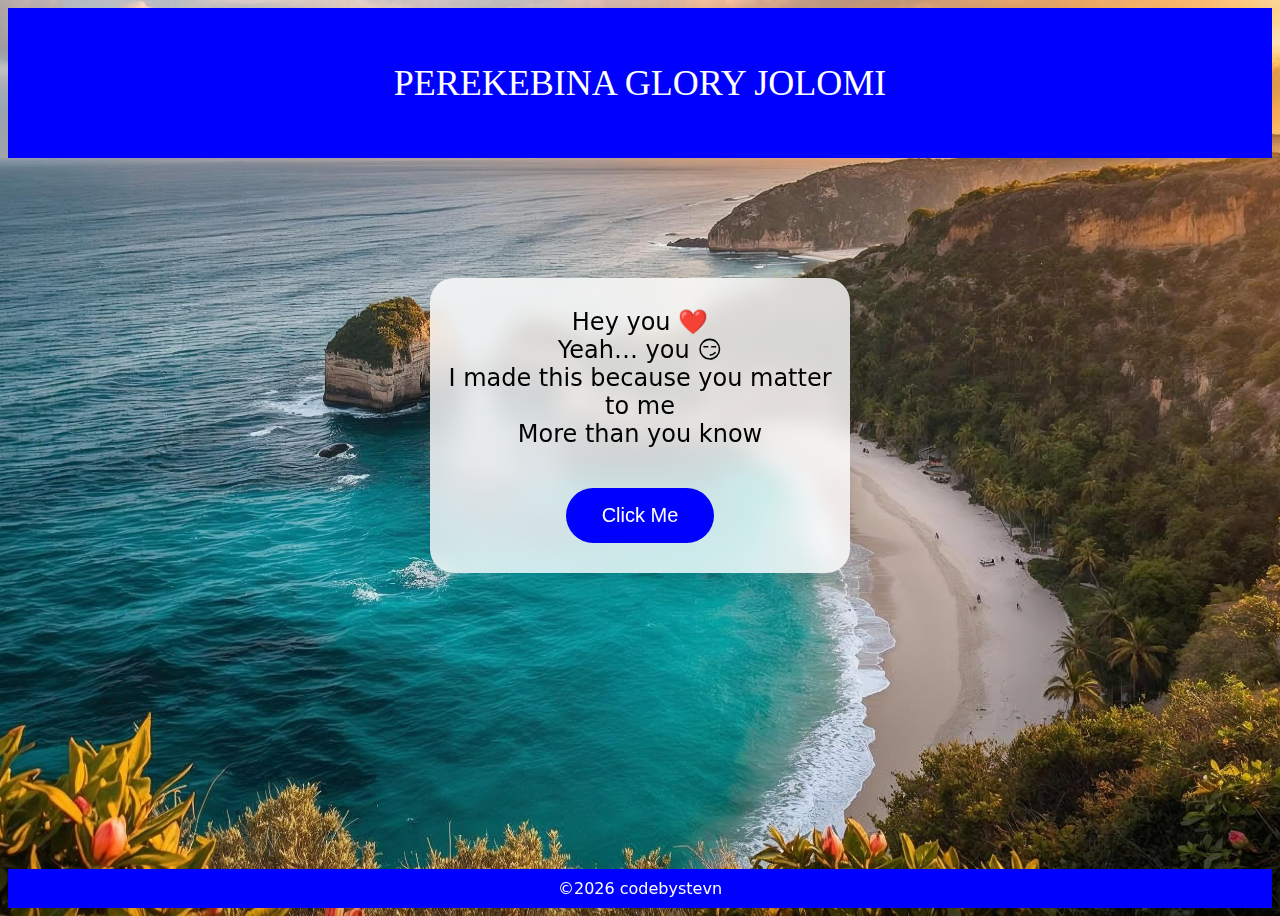
<file: index.html>
<!doctype html>
<html lang="en">
  <head>
    <meta charset="UTF-8" />
    <meta name="viewport" content="width=device-width, initial-scale=1.0" />
    <title>For You ❤️</title>
    <link rel="stylesheet" href="index.css" />
  </head>
  <body>
    <div id="header"><h1>PEREKEBINA GLORY JOLOMI</h1></div>

    <div class="card-content">
      <p>
        Hey you ❤️<br />
        Yeah… you 😏 <br />
        I made this because you matter to me <br />
        More than you know
      </p>
      <button class="buttons" onclick="location.href = 'index2.html'">
        Click Me
      </button>
    </div>
    <footer class="footer">&copy;2026 codebystevn</footer>
  </body>
</html>
</file>
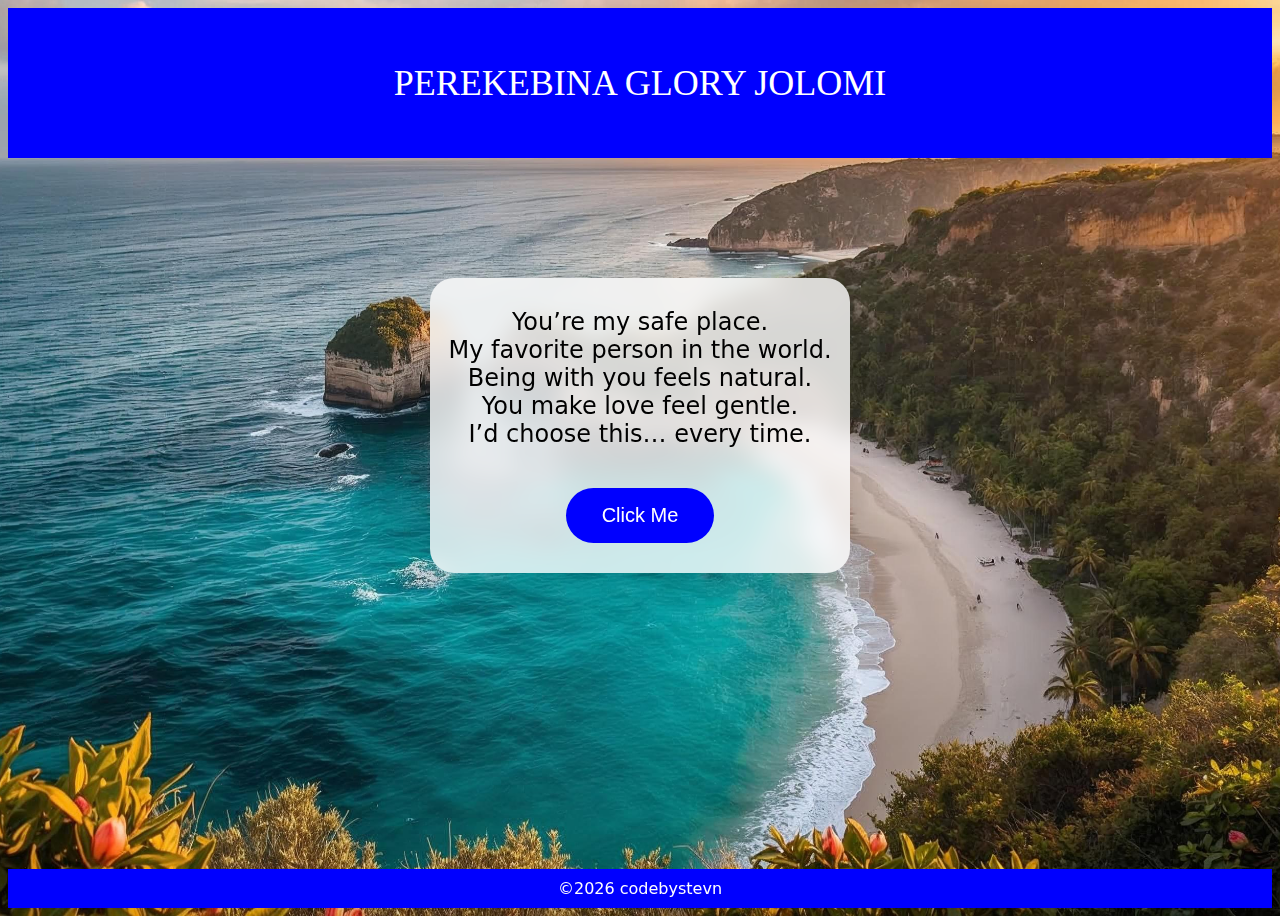
<file: index2.html>
<!doctype html>
<html lang="en">
  <head>
    <meta charset="UTF-8" />
    <meta name="viewport" content="width=device-width, initial-scale=1.0" />
    <link rel="stylesheet" href="index.css" />
    <title>For You ❤️</title>
  </head>

  <body>
    <div id="header"><h1>PEREKEBINA GLORY JOLOMI</h1></div>

    <div class="card-content">
      <p>
        You’re my safe place. <br />
        My favorite person in the world. <br />
        Being with you feels natural. <br />
        You make love feel gentle. <br />
        I’d choose this… every time. <br />
      </p>
      <button class="buttons" onclick="location.href = 'index3.html'">
        Click Me
      </button>
    </div>
    <footer class="footer">&copy;2026 codebystevn</footer>
  </body>
</html>
</file>
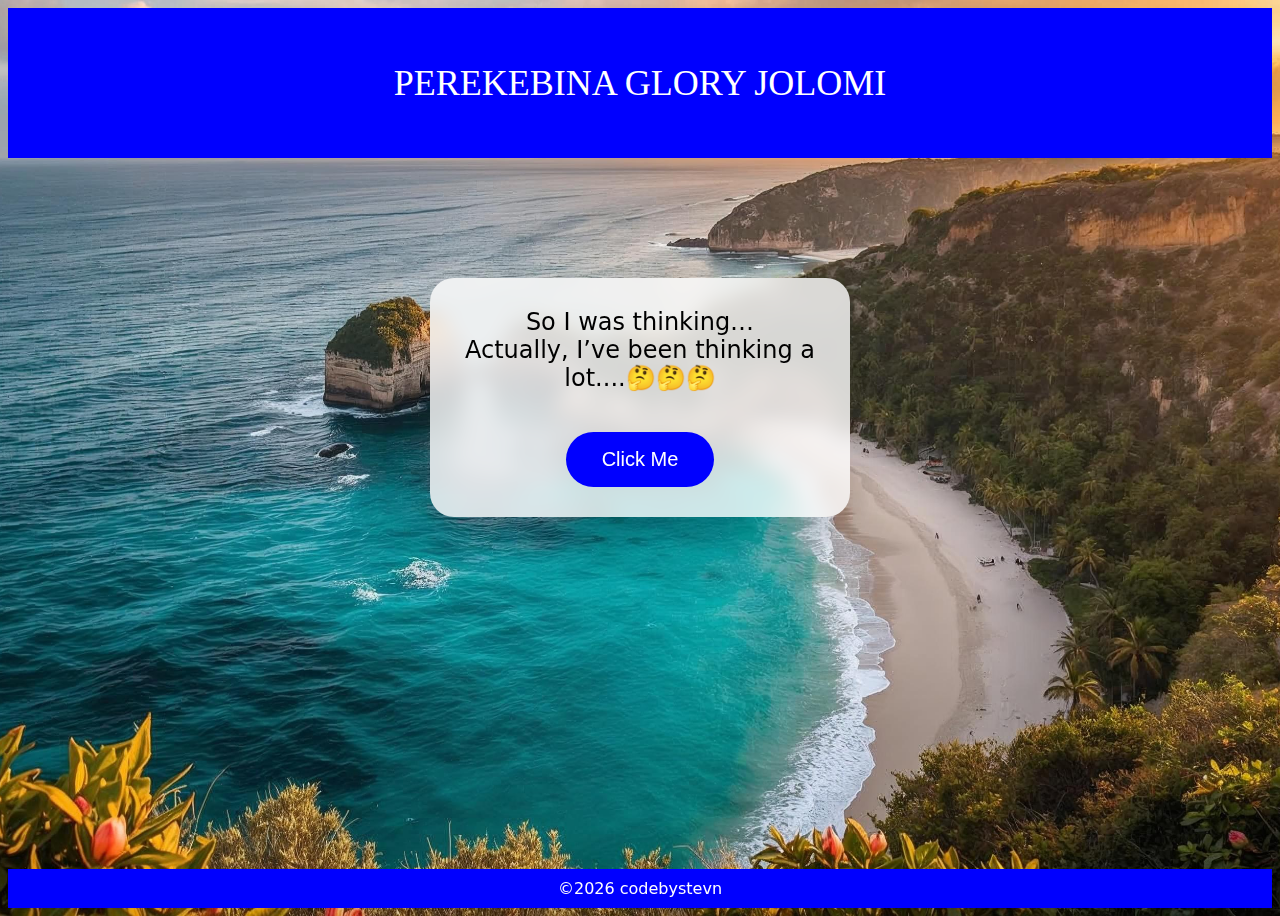
<file: index3.html>
<!doctype html>
<html lang="en">
  <head>
    <meta charset="UTF-8" />
    <meta name="viewport" content="width=device-width, initial-scale=1.0" />
    <title>For You ❤️</title>
    <link rel="stylesheet" href="index.css" />
  </head>
  <body>
    <div id="header"><h1>PEREKEBINA GLORY JOLOMI</h1></div>

    <div class="card-content">
      <p>
        So I was thinking… <br />
        Actually, I’ve been thinking a lot....🤔🤔🤔
      </p>

      <button class="buttons" onclick="location.href = 'index4.html'">
        Click Me
      </button>
    </div>
    <footer class="footer">&copy;2026 codebystevn</footer>
  </body>
</html>
</file>
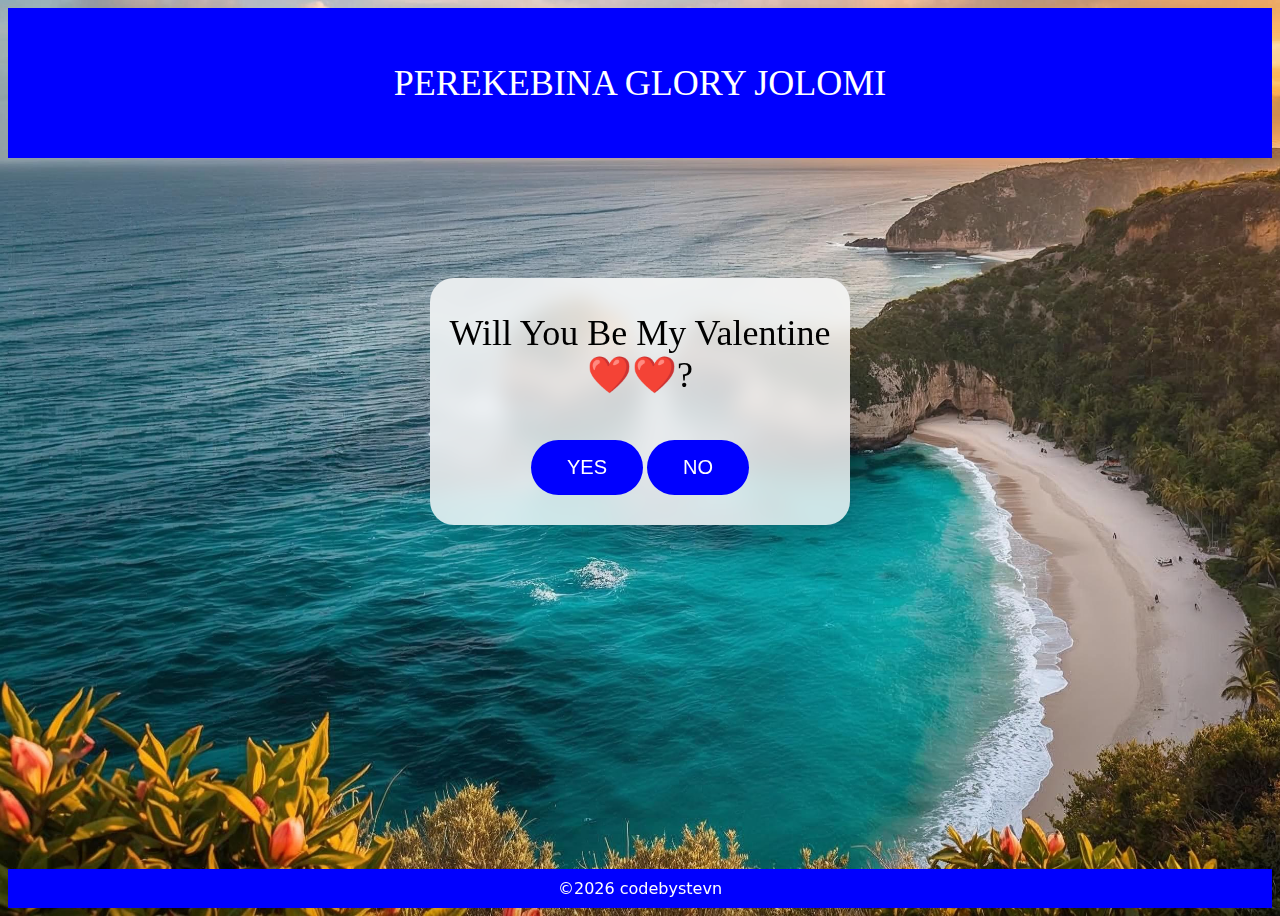
<file: index4.html>
<!doctype html>
<html lang="en">
  <head>
    <meta charset="UTF-8" />
    <meta name="viewport" content="width=device-width, initial-scale=1.0" />
    <link rel="stylesheet" href="index2.css" />
    <title>For You ❤️</title>
  </head>

  <body>
    <div id="header"><h1>PEREKEBINA GLORY JOLOMI</h1></div>
    <div class="card-content">
      <div id="question">
        <h1 id="question">Will You Be My Valentine ❤️❤️?</h1>
        <button id="yesBtn">YES</button>
        <button id="noBtn">NO</button>
      </div>

      <div id="yesResponse" style="display: none">
        <h1 id="question">This Valentine is ours ❤️</h1>
        <p>
          Lucky me🤭. <br />
          I’ll save the kiss for later. <br>
          send me a screenshot of this page😘
        </p>

      </div>
    </div>

    <script src="index.js"></script>
    <footer class="footer">&copy;2026 codebystevn</footer>
  </body>
</html>
</file>
<file: index.css>
body {
  background-image: url("val4.jpg");
  background-size: cover;
  background-position: center;
  background-repeat: no-repeat;
  min-height: 100vh;
  position: relative;
  flex: 1;
  display: flex;
  flex-direction: column;
}

#header {
  background-color: blue;
  margin-top: 0px;
  margin-bottom: 20px;
  padding: 30px;
}

.card-content {
  background-color: rgba(255, 255, 255, 0.8);
  backdrop-filter: blur(10px);
  padding: 20px;
  border-radius: 24px;
  max-width: 400px;
  box-shadow: 0 25px 50px rgba(0, 0, 0, 0.15);
  margin: auto;
  margin-top: 100px;
  max-height: 80vh; /* limits height to 80% of viewport */
  display: flex;
  flex-direction: column;
  align-items: center;
  justify-content: center;
  text-align: center;
  z-index: 1;
  width: 90%;
  position: relative;
  padding: 10px;
}

h1 {
  font-size: 36px;
  font-family: Impact, Haettenschweiler, "arial black";
  color: white;
  font-weight: 400;
  text-align: center;
  align-items: center;
  justify-content: center;
}

h1#question {
  font-size: 36px;
  font-family: Impact, Haettenschweiler, "arial black";
  color: black;
  font-weight: 400;
  text-align: center;
  align-items: center;
  justify-content: center;
}

p {
  font-size: 24px;
  font-family:
    system-ui,
    -apple-system,
    BlinkMacSystemFont,
    "Segoe UI",
    Roboto,
    Oxygen,
    Ubuntu,
    Cantarell;
  color: black;
  font-weight: 400;
  text-align: center;
  align-items: center;
  justify-content: center;
  margin-bottom: 20px;
  margin-top: 20px;
}

.buttons {
  display: flex;
  gap: 20px;
  margin-top: 20px;
  margin-bottom: 20px;
  justify-content: center;
  padding: 16px 36px; /* makes it feel big */
  font-size: 20px; /* readable & elegant */
  border-radius: 40px; /* soft, romantic */
  cursor: pointer;
  border: none;
  transition:
    transform 0.25s ease,
    box-shadow 0.25s ease;
  background-color: blue;
  text-align: center;
  color: white;
}

#yesBtn,
#noBtn {
  display: inline-flex;
  align-content: center;
  gap: 30px;
  margin-top: 20px;
  margin-bottom: 20px;
  justify-content: center;
  padding: 16px 36px; /* makes it feel big */
  font-size: 20px; /* readable & elegant */
  border-radius: 40px; /* soft, romantic */
  cursor: pointer;
  border: none;
  transition:
    transform 0.25s ease,
    box-shadow 0.25s ease;
  background-color: blue;
  text-align: center;
  color: white;
}

.footer {
  text-align: center;
  padding: 10px;
  background-color: blue;
  backdrop-filter: blur(10px);
  display: flex;
  justify-content: center;
  align-items: center;
  box-shadow: 0 25px 50px rgba(0, 0, 0, 0.15);
  color: white;
  font-family:
    fira code,
    system-ui,
    -apple-system,
    BlinkMacSystemFont,
    "Segoe UI",
    Roboto,
    Oxygen,
    Ubuntu,
    Cantarell;
  margin-top: 40px;
}
</file>
<file: index2.css>
/* ------------------ Body ------------------ */
body {
  /* Background image compatible with GitHub Pages */
  background-image: url("images/val4.jpg");
  background-size: cover;

  /* Layout */
  display: flex;
  flex-direction: column;
  min-height: 100vh;
  position: relative;
  flex: 1;

  /* Optional: smooth font rendering */
  -webkit-font-smoothing: antialiased;
  -moz-osx-font-smoothing: grayscale;
}

/* ------------------ Header ------------------ */
#header {
  background-color: blue;
  margin-top: 0px;
  margin-bottom: 20px;
  padding: 30px;
}

/* ------------------ Card ------------------ */
.card-content {
  background-color: rgba(255, 255, 255, 0.8);
  backdrop-filter: blur(10px);
  padding: 20px;
  border-radius: 24px;
  max-width: 400px;
  box-shadow: 0 25px 50px rgba(0, 0, 0, 0.15);
  margin: auto;
  margin-top: 100px;
  max-height: 80vh; /* limits height to 80% of viewport */
  display: flex;
  flex-direction: column;
  align-items: center;
  justify-content: center;
  text-align: center;
  z-index: 1;
  width: 90%;
  position: relative;
  padding: 10px;
}

/* ------------------ Headings ------------------ */
h1 {
  font-size: 36px;
  font-family: Impact, Haettenschweiler, "arial black";
  color: white;
  font-weight: 400;
  text-align: center;
  align-items: center;
  justify-content: center;
}

h1#question {
  font-size: 36px;
  font-family: Impact, Haettenschweiler, "arial black";
  color: black;
  font-weight: 400;
  text-align: center;
  align-items: center;
  justify-content: center;
}

/* ------------------ Paragraph ------------------ */
p {
  font-size: 24px;
  font-family:
    system-ui,
    -apple-system,
    BlinkMacSystemFont,
    "Segoe UI",
    Roboto,
    Oxygen,
    Ubuntu,
    Cantarell;
  color: black;
  font-weight: 400;
  text-align: center;
  align-items: center;
  justify-content: center;
  margin-bottom: 20px;
  margin-top: 20px;
}

/* ------------------ Buttons ------------------ */
.buttons {
  display: flex;
  gap: 20px;
  margin-top: 20px;
  margin-bottom: 20px;
  justify-content: center;
  padding: 16px 36px; /* makes it feel big */
  font-size: 20px; /* readable & elegant */
  border-radius: 40px; /* soft, romantic */
  cursor: pointer;
  border: none;
  transition:
    transform 0.25s ease,
    box-shadow 0.25s ease;
  background-color: blue;
  text-align: center;
  color: white;
}

#yesBtn,
#noBtn {
  display: inline-flex;
  align-content: center;
  gap: 30px;
  margin-top: 20px;
  margin-bottom: 20px;
  justify-content: center;
  padding: 16px 36px; /* makes it feel big */
  font-size: 20px; /* readable & elegant */
  border-radius: 40px; /* soft, romantic */
  cursor: pointer;
  border: none;
  transition:
    transform 0.25s ease,
    box-shadow 0.25s ease;
  background-color: blue;
  text-align: center;
  color: white;
}

/* ------------------ Footer ------------------ */
.footer {
  text-align: center;
  padding: 10px;
  background-color: blue;
  backdrop-filter: blur(10px);
  display: flex;
  justify-content: center;
  align-items: center;
  box-shadow: 0 25px 50px rgba(0, 0, 0, 0.15);
  color: white;
  font-family:
    fira code,
    system-ui,
    -apple-system,
    BlinkMacSystemFont,
    "Segoe UI",
    Roboto,
    Oxygen,
    Ubuntu,
    Cantarell;
  margin-top: 40px;
}
</file>
